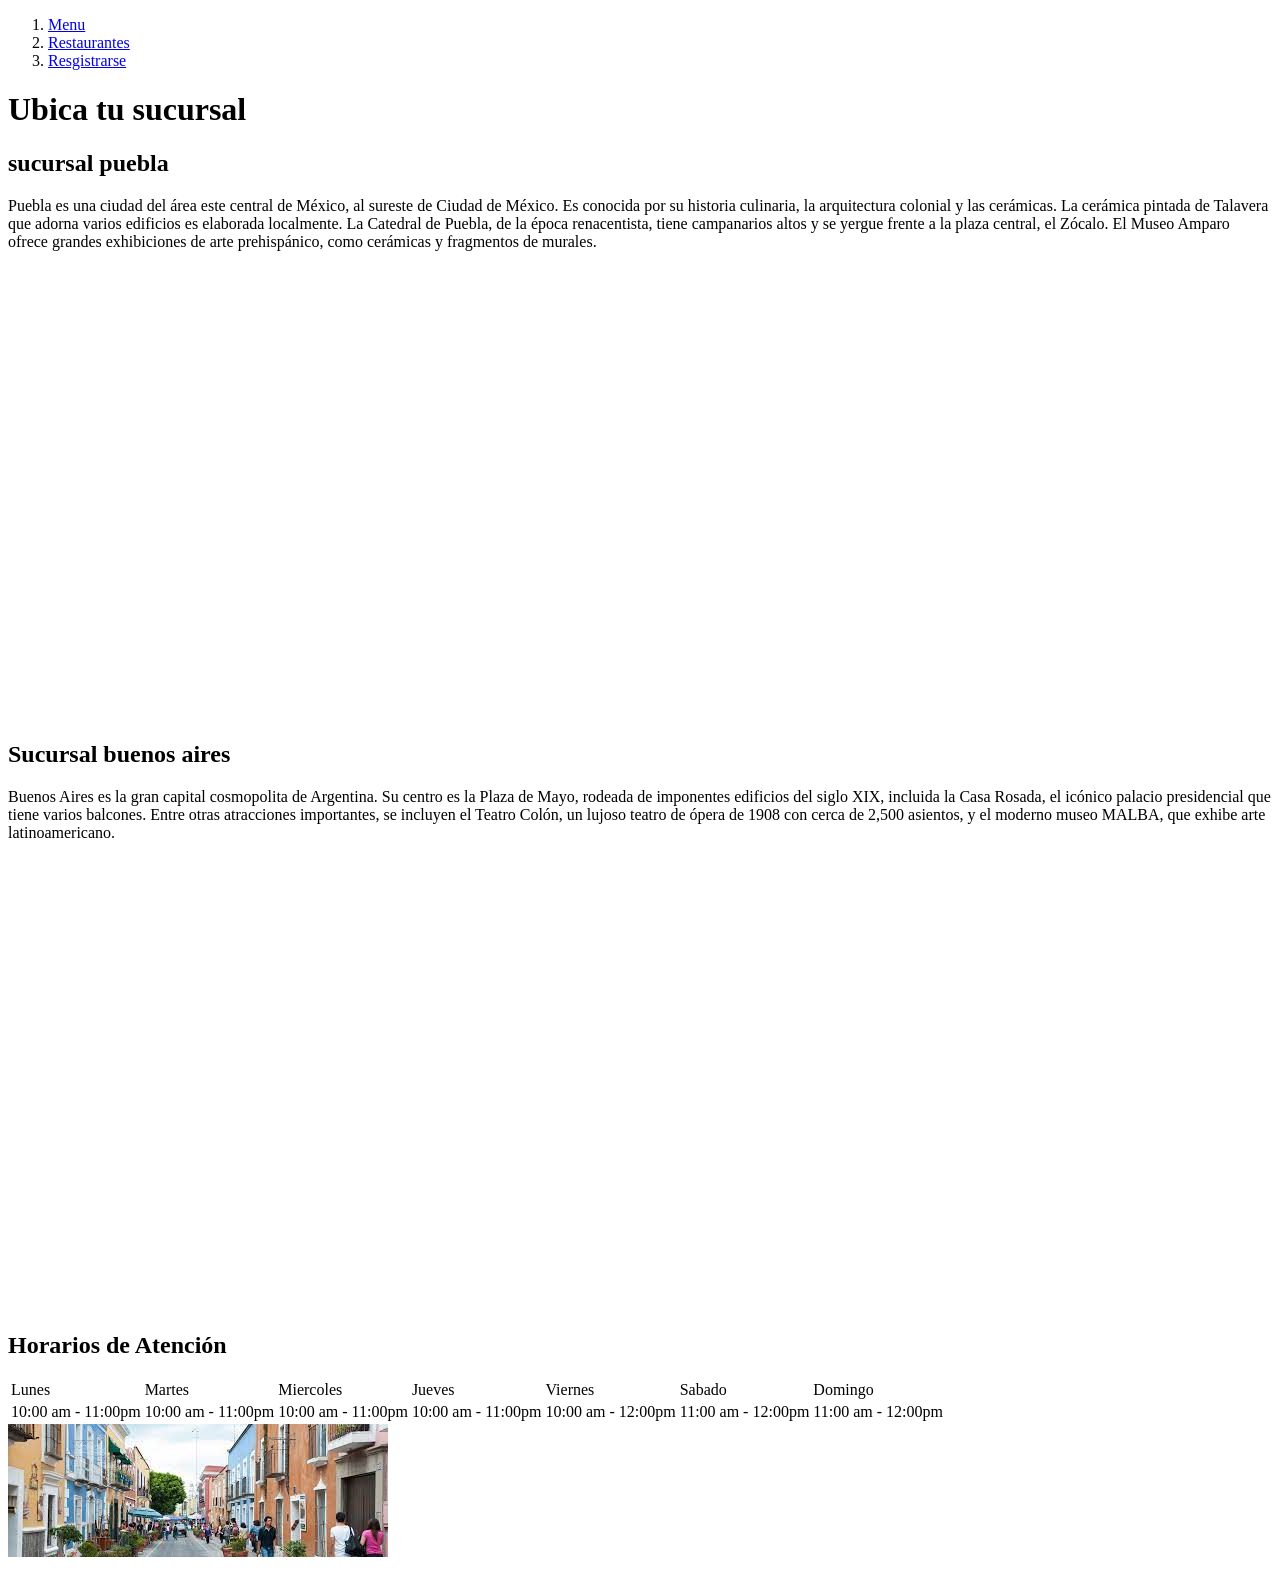
<file: Restaurantes.html>
<!DOCTYPE html>
<html lang="en">

<head>
    <meta charset="UTF-8">
    <meta http-equiv="X-UA-Compatible" content="IE=edge">
    <meta name="viewport" content="width=device-width, initial-scale=1.0">
</head>

<body>
    <header>
        <nav>
            <ol>
                <li>
                    <a href="./index.html">Menu</a>

                </li>

                <li>
                    <a href="./Restaurantes.html"> Restaurantes</a>
                </li>

                <li>

                    <a href="./Resgistrarse.html">Resgistrarse</a>

                </li>

            </ol>
        </nav>
    </header>

    <main>
        <h1>Ubica tu sucursal</h1>
        <section>
            <div>
                <h2>sucursal puebla </h2>
                <p>Puebla es una ciudad del área este central de México, al sureste de Ciudad de México. Es conocida por su historia culinaria, la arquitectura colonial y las cerámicas. La cerámica pintada de Talavera que adorna varios edificios es elaborada localmente. La Catedral de Puebla, de la época renacentista, tiene campanarios altos y se yergue frente a la plaza central, 
                    el Zócalo. El Museo Amparo ofrece grandes exhibiciones de arte prehispánico, 
                    como cerámicas y fragmentos de murales.</p>
                <iframe
                    src="https://www.google.com/maps/embed?pb=!1m18!1m12!1m3!1d15085.674725597572!2d-98.20923251757083!3d19.04532087686906!2m3!1f0!2f0!3f0!3m2!1i1024!2i768!4f13.1!3m3!1m2!1s0x85cfc0de93dda877%3A0xb42a9d723740b496!2sCentro%20hist%C3%B3rico%20de%20Puebla%2C%20Puebla%2C%20Pue.!5e0!3m2!1ses-419!2smx!4v1668651748545!5m2!1ses-419!2smx"
                    width="600" height="450" style="border:0;" allowfullscreen="" loading="lazy"
                    referrerpolicy="no-referrer-when-downgrade"></iframe>
            </div>
            <div>
                <h2>Sucursal buenos aires </h2>
                <p>
                    Buenos Aires es la gran capital cosmopolita de Argentina. Su centro es la Plaza de Mayo, 
                    rodeada de imponentes edificios del siglo XIX, incluida la Casa Rosada, el icónico palacio presidencial que
                     tiene varios balcones. Entre otras atracciones importantes, se incluyen el Teatro Colón, un lujoso teatro de 
                     ópera de 1908 con cerca de 2,500 asientos, y el moderno museo MALBA, que exhibe arte latinoamericano.

                </p>
                <iframe
                    src="https://www.google.com/maps/embed?pb=!1m18!1m12!1m3!1d105073.52473351416!2d-58.576822953088495!3d-34.61559841944461!2m3!1f0!2f0!3f0!3m2!1i1024!2i768!4f13.1!3m3!1m2!1s0x95bcca3b4ef90cbd%3A0xa0b3812e88e88e87!2sBuenos%20Aires%2C%20CABA%2C%20Argentina!5e0!3m2!1ses-419!2smx!4v1668990770665!5m2!1ses-419!2smx"
                    width="600" height="450" style="border:0;" allowfullscreen="" loading="lazy"
                    referrerpolicy="no-referrer-when-downgrade"></iframe>
            </div>


        </section>
        
    </main>


    <div>
        <h2>Horarios de Atención</h2>
        <table>
            <tr>
                <td>Lunes</td>
                <td>Martes</td>
                <td>Miercoles</td>
                <td>Jueves</td>
                <td>Viernes</td>
                <td>Sabado</td>
                <td>Domingo</td>
            </tr>
<tr>
    <td>10:00 am - 11:00pm</td>
    <td>10:00 am - 11:00pm</td>
    <td>10:00 am - 11:00pm</td>
    <td>10:00 am - 11:00pm</td>
    <td>10:00 am - 12:00pm</td>
    <td>11:00 am - 12:00pm</td>
    <td>11:00 am - 12:00pm</td>
</tr>
        </table>
    <aside><img src="[data-uri]" alt=""></div>
    </aside>
</body>

</html>
</file>
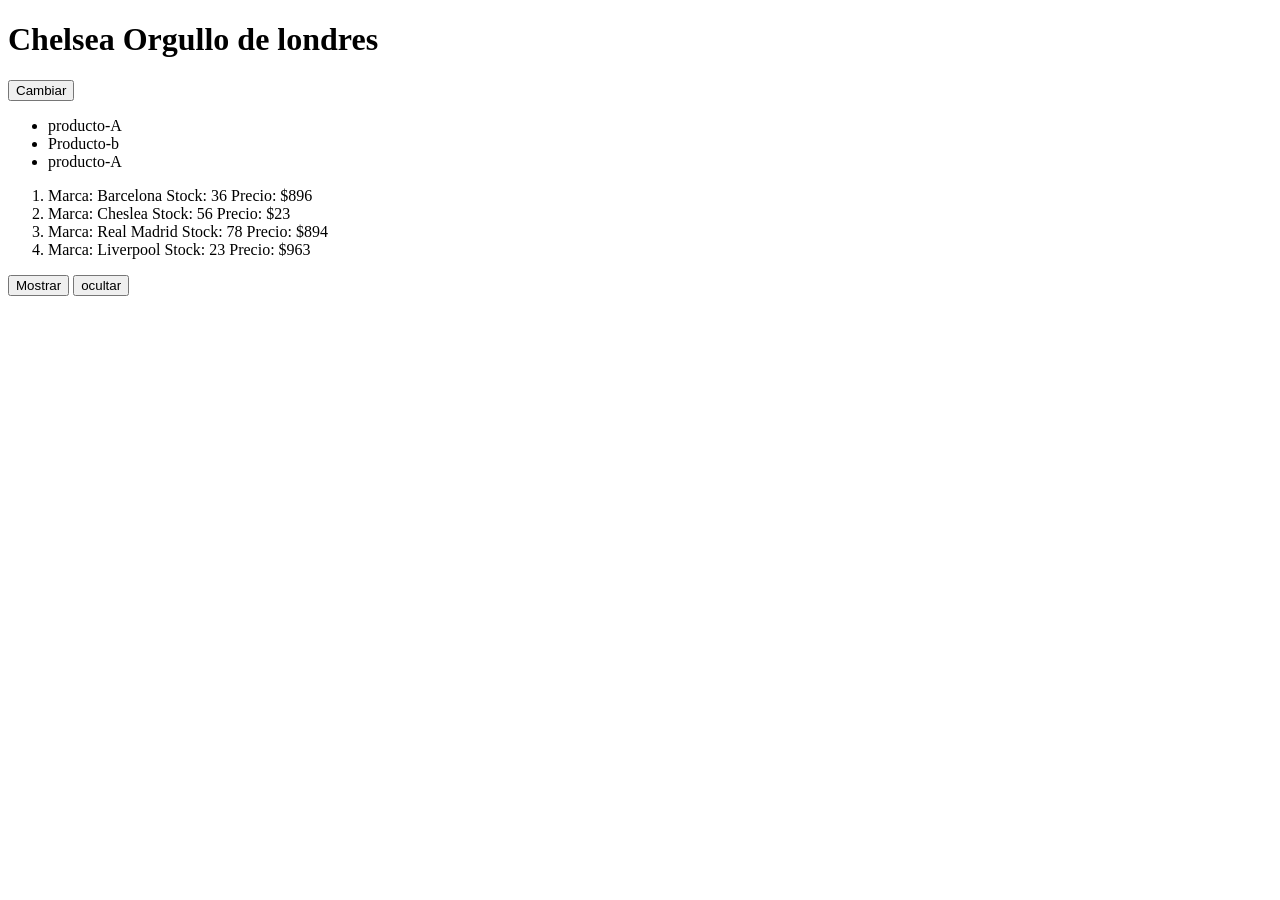
<file: Semana9.html>
<!DOCTYPE html>
<html lang="en">

<head>
    <meta charset="UTF-8">
    <meta http-equiv="X-UA-Compatible" content="IE=edge">
    <meta name="viewport" content="width=device-width, initial-scale=1.0">
    <title>Document</title>
</head>

<body>
    <h1 id="Titulo">Chelsea Orgullo de londres</h1>
    <button onclick="mostrar1()">Cambiar</button>

    <ul id="lista">

    </ul>

    <script src="./main.js"></script>

    <script>
        function mostrar1() {
            document.getElementById("Titulo").innerHTML = "Arsenal el orgullo de londres"
        }

        
    </script>
    <ol id="marca"></ol>

    <div> <button id="mostrar" onclick="mostrar();">Mostrar</button>
        <button id="ocul" onclick="ocultar();">ocultar</button>

    </div>
    <script>
        let Productos = [{ Marcas: 'Barcelona', stock: 36, precio: '896' },
        { Marcas: 'Cheslea', stock: 56, precio: '23' },
        { Marcas: 'Real Madrid', stock: 78, precio: '894' },
        { Marcas: 'Liverpool', stock: 23, precio: '963' },
        ];
        window.addEventListener('DOMContentLoaded', mostrar);
        function mostrar(e) {
            const po = document.querySelector('#marca');
            for (const producto of Productos) {
                const po1 = document.createElement('li');
                po.appendChild(po1);

                const Texto = `Marca: ${producto.Marcas} Stock: ${producto.stock} Precio: $${producto.precio}`;
                const ntexto = document.createTextNode(Texto);
                po1.appendChild(ntexto);
            }
        }
    </script>

    <script>
        function mostrar() {
            document.getElementById('marca').style.display = 'block';

        }
        function ocultar() {
            document.getElementById('marca').style.display = 'none';
        }

    </script>


</body>

</html>
</file>
